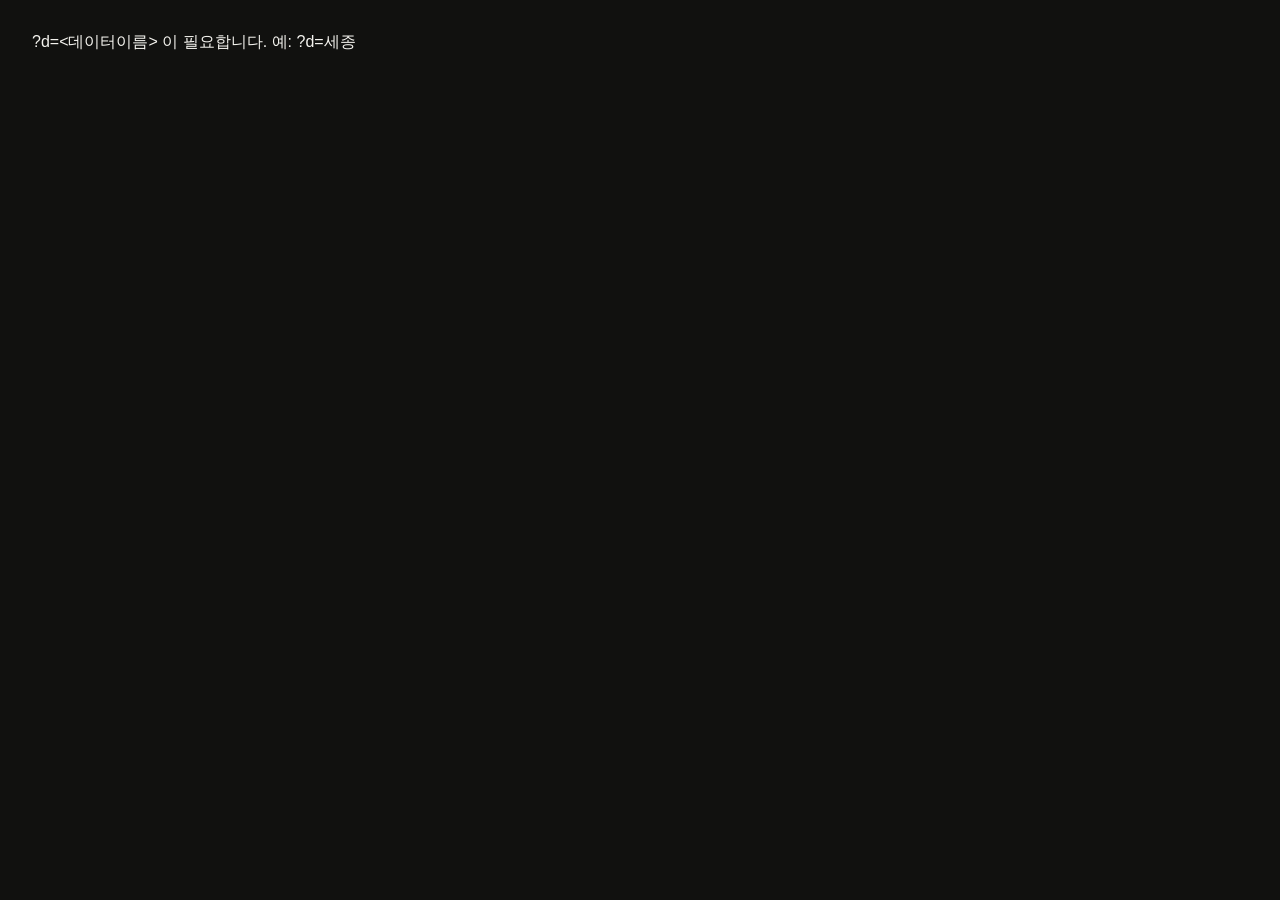
<file: templates/accordion.html>
<!DOCTYPE html>
<html lang="ko">
<head>
<meta charset="UTF-8" />
<meta name="viewport" content="width=device-width, initial-scale=1.0" />
<title>소재</title>
<style>
  :root {
    --bg: #11110f; --text: #f4f3ee; --border: rgba(255,255,255,0.16);
    --accent: #e9e4d0; --accent-ink: #11110f; --radius: 16px;
    --font: "Pretendard", -apple-system, BlinkMacSystemFont, "Apple SD Gothic Neo", sans-serif;
  }
  * { box-sizing: border-box; margin: 0; padding: 0; }
  html, body { height: 100%; }
  body { font-family: var(--font); background: var(--bg); color: var(--text); -webkit-font-smoothing: antialiased; display: flex; flex-direction: column; min-height: 100%; overflow: hidden; }
  .home { position: fixed; top: 18px; left: 18px; width: 40px; height: 40px; display: flex; align-items: center; justify-content: center; border-radius: 50%; background: rgba(0,0,0,0.4); border: 1px solid var(--border); color: var(--text); text-decoration: none; font-size: 1.1rem; z-index: 30; }
  .home:hover { background: rgba(0,0,0,0.7); }
  .accordion { flex: 1; display: flex; gap: 10px; padding: clamp(14px, 2.5vw, 34px); height: 100vh; }
  .panel { position: relative; flex: 1; border-radius: var(--radius); overflow: hidden; cursor: pointer; background-size: cover; background-position: center; box-shadow: 0 10px 30px -12px rgba(0,0,0,0.7); transition: flex 0.55s cubic-bezier(.22,.61,.36,1); min-width: 0; }
  .panel::after { content: ""; position: absolute; inset: 0; background: linear-gradient(to top, rgba(0,0,0,0.85) 0%, rgba(0,0,0,0.35) 45%, rgba(0,0,0,0.5) 100%); transition: background 0.5s ease; }
  .panel.active { flex: 5.5; }
  .panel.active::after { background: linear-gradient(to top, rgba(0,0,0,0.82) 0%, rgba(0,0,0,0.05) 50%, rgba(0,0,0,0.15) 100%); }
  .tab { position: absolute; bottom: 22px; left: 0; right: 0; text-align: center; z-index: 2; font-size: 1.15rem; font-weight: 700; writing-mode: vertical-rl; margin: 0 auto; color: #fff; transition: opacity 0.3s ease; }
  .panel.active .tab { opacity: 0; }
  .content { position: absolute; left: clamp(20px, 3vw, 44px); bottom: clamp(18px, 3vw, 40px); width: clamp(280px, 40vw, 560px); z-index: 3; opacity: 0; transform: translateX(26px); pointer-events: none; color: #fff; }
  .panel.active .content { animation: textIn 0.5s ease 0.12s forwards; pointer-events: auto; }
  .panel.leaving .content { animation: textOut 0.32s ease forwards; }
  @keyframes textIn { from { opacity: 0; transform: translateX(26px); } to { opacity: 1; transform: translateX(0); } }
  @keyframes textOut { from { opacity: 1; transform: translateX(0); } to { opacity: 0; transform: translateX(-26px); } }
  .content h2 { font-size: clamp(1.8rem, 3vw, 2.8rem); font-weight: 800; margin-bottom: 0.7rem; letter-spacing: -0.01em; }
  .content p { font-size: clamp(0.95rem, 1.25vw, 1.15rem); line-height: 1.7; color: #ececec; max-width: 60ch; white-space: pre-line; }
  .badge { display: inline-block; margin-top: 1rem; position: relative; font-size: 0.85rem; font-weight: 700; color: var(--accent-ink); background: var(--accent); padding: 0.35rem 0.8rem; border-radius: 999px; cursor: help; }
  .badge .tip { position: absolute; bottom: calc(100% + 10px); left: 0; width: 320px; background: rgba(20,20,18,0.97); border: 1px solid rgba(255,255,255,0.15); color: #ece9e0; font-weight: 400; font-size: 0.85rem; line-height: 1.6; padding: 0.8rem 1rem; border-radius: 12px; opacity: 0; transform: translateY(6px); transition: opacity 0.2s, transform 0.2s; pointer-events: none; white-space: pre-line; }
  .badge:hover .tip { opacity: 1; transform: translateY(0); }
  @media (max-width: 760px) {
    .accordion { flex-direction: column; height: 100vh; overflow-y: auto; scroll-snap-type: y proximity; -webkit-overflow-scrolling: touch; gap: 12px; padding: 12px; }
    .panel, .panel.active { flex: none; height: 86vh; scroll-snap-align: center; transition: none; }
    /* 모바일: 각 패널이 한 화면 = 소재 하나. 스크롤하면 다음 소재로. 텍스트 항상 표시 */
    .panel::after { background: linear-gradient(to top, rgba(0,0,0,0.82) 0%, rgba(0,0,0,0.05) 55%, rgba(0,0,0,0.2) 100%); }
    .tab { display: none; }
    .content { left: 24px; right: 24px; bottom: 36px; width: auto; opacity: 1; transform: none; pointer-events: auto; animation: none !important; }
  }
</style>
</head>
<body>
  <a class="home" href="../index.html" title="홈으로">←</a>
  <div class="accordion" id="accordion"></div>

  <script src="../lib/load-config.js"></script>
  <script>
    loadConfig('accordion', (cfg) => {
      document.title = '소재 · ' + (cfg.title || '');
      const root = document.getElementById('accordion');
      const panels = cfg.panels.map((p, i) => {
        const el = document.createElement('div');
        el.className = 'panel' + (i === 0 ? ' active' : '');
        el.style.backgroundImage = `url('${cfg.assetBase}${p.img}')`;
        let badge = '';
        if (p.badge) badge = `<span class="badge">${p.badge.label}<span class="tip">${p.badge.tip}</span></span>`;
        el.innerHTML = `<div class="tab">${p.tab}</div><div class="content"><h2>${p.title}</h2><p>${p.desc}</p>${badge}</div>`;
        root.appendChild(el);
        return el;
      });
      function activate(p) {
        const prev = panels.find((x) => x.classList.contains('active'));
        if (prev === p) return;
        if (prev) { prev.classList.remove('active'); prev.classList.add('leaving'); setTimeout(() => prev.classList.remove('leaving'), 340); }
        p.classList.add('active');
      }
      // 데스크톱: 호버/클릭으로 패널 확대. (모바일은 스크롤-스냅으로 각 소재가 한 화면씩 — CSS에서 처리)
      panels.forEach((p) => { p.addEventListener('mouseenter', () => activate(p)); p.addEventListener('click', () => activate(p)); });
    });
  </script>
</body>
</html>
</file>
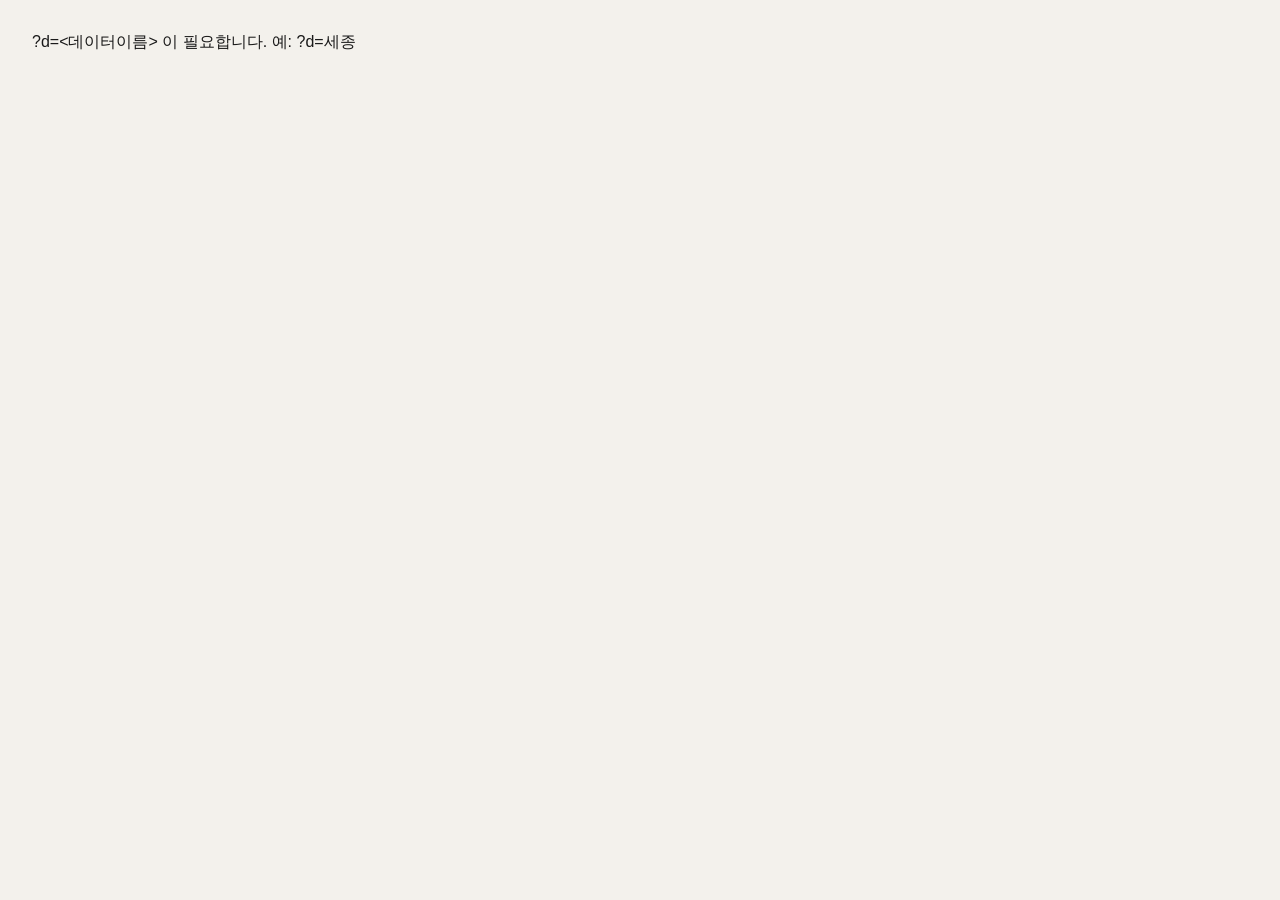
<file: templates/gallery.html>
<!DOCTYPE html>
<html lang="ko">
<head>
<meta charset="UTF-8" />
<meta name="viewport" content="width=device-width, initial-scale=1.0" />
<title>많은 옵션</title>
<style>
  :root {
    --bg: #f3f1ec; --surface: #fff; --surface2: #eceae4; --text: #1a1a1a; --muted: #8a8a82; --border: #e6e4dd;
    --accent: #1a1a1a; --radius: 10px;
    --font: "Pretendard", -apple-system, BlinkMacSystemFont, "Apple SD Gothic Neo", sans-serif;
  }
  * { box-sizing: border-box; margin: 0; padding: 0; }
  html, body { height: 100%; }
  body { font-family: var(--font); background: var(--bg); color: var(--text); -webkit-font-smoothing: antialiased; height: 100vh; overflow: hidden; }
  .home { position: fixed; top: 18px; left: 18px; width: 40px; height: 40px; display: flex; align-items: center; justify-content: center; border-radius: 50%; background: var(--surface); border: 1px solid var(--border); color: var(--muted); text-decoration: none; font-size: 1.1rem; z-index: 30; }
  .home:hover { color: var(--text); }
  .layout { display: grid; grid-template-columns: 1.35fr 1fr; height: 100vh; }
  .stage { position: relative; background: radial-gradient(120% 90% at 50% 0%, var(--surface), var(--surface2)); overflow: hidden; }
  .stage img { position: absolute; inset: 0; width: 100%; height: 100%; object-fit: cover; object-position: center 16%; opacity: 0; }
  .stage img.show { opacity: 1; animation: approach 0.85s cubic-bezier(.16,.84,.3,1) both; }
  @keyframes approach { 0% { opacity: 0; transform: scale(0.9) translateY(12px); filter: blur(3px); } 55% { opacity: 1; filter: blur(0); } 80% { transform: scale(1.012); } 100% { opacity: 1; transform: scale(1); } }
  .caption { position: absolute; left: 32px; bottom: 28px; z-index: 4; font-size: 1.5rem; font-weight: 800; letter-spacing: -0.01em; color: var(--text); text-shadow: 0 1px 12px rgba(255,255,255,0.55); }
  .caption span { font-size: 0.95rem; font-weight: 600; color: var(--muted); display: block; }
  .grid-wrap { background: var(--surface); border-left: 1px solid var(--border); padding: clamp(10px, 1.2vw, 18px); overflow: hidden; }
  .grid { display: grid; gap: clamp(6px, 0.7vw, 12px); height: 100%; }
  .thumb { position: relative; border-radius: var(--radius); overflow: hidden; cursor: pointer; border: 2px solid transparent; transition: transform 0.18s ease, border-color 0.18s ease; min-height: 0; }
  .thumb img { width: 100%; height: 100%; object-fit: cover; display: block; transition: transform 0.3s ease; }
  .thumb .num { position: absolute; top: 5px; left: 7px; font-size: 0.7rem; font-weight: 700; color: #fff; text-shadow: 0 1px 3px rgba(0,0,0,0.6); z-index: 2; }
  .thumb:hover { transform: translateY(-2px); }
  .thumb:hover img { transform: scale(1.08); }
  .thumb.active { border-color: var(--accent); }
  .thumb.active::after { content: ""; position: absolute; inset: 0; box-shadow: inset 0 0 0 2px var(--surface); border-radius: calc(var(--radius) - 2px); }
  @media (max-width: 820px) { .layout { grid-template-columns: 1fr; grid-template-rows: 1fr auto; } .grid-wrap { border-left: none; border-top: 1px solid var(--border); } }
</style>
</head>
<body>
  <a class="home" href="../index.html" title="홈으로">←</a>
  <div class="layout">
    <div class="stage" id="stage"><div class="caption" id="caption"></div></div>
    <div class="grid-wrap"><div class="grid" id="grid"></div></div>
  </div>

  <script src="../lib/load-config.js"></script>
  <script>
    loadConfig('gallery', (cfg) => {
      document.title = '많은 옵션 · ' + (cfg.title || '');
      const N = cfg.count, pad = (n) => String(n).padStart(2, '0');
      const grid = document.getElementById('grid');
      const stage = document.getElementById('stage');
      const caption = document.getElementById('caption');
      // 균일 그리드(cols/rows) 또는 행별 칸 수가 다른 배열(rowPattern: 예 [3,3,3,3,4,4])
      let spanByIndex = null;
      if (cfg.rowPattern) {
        const gcd = (a, b) => (b ? gcd(b, a % b) : a), lcm = (a, b) => (a / gcd(a, b)) * b;
        const L = cfg.rowPattern.reduce((a, b) => lcm(a, b));
        grid.style.gridTemplateColumns = `repeat(${L}, 1fr)`;
        grid.style.gridTemplateRows = `repeat(${cfg.rowPattern.length}, 1fr)`;
        spanByIndex = [];
        cfg.rowPattern.forEach((c) => { for (let k = 0; k < c; k++) spanByIndex.push(L / c); });
      } else {
        grid.style.gridTemplateColumns = `repeat(${cfg.cols}, 1fr)`;
        grid.style.gridTemplateRows = `repeat(${cfg.rows}, 1fr)`;
      }

      const layerA = document.createElement('img'), layerB = document.createElement('img');
      [layerA, layerB].forEach((l) => { l.style.objectPosition = cfg.modelObjectPosition || 'center 16%'; });
      stage.prepend(layerB); stage.prepend(layerA);
      let front = layerA, back = layerB;
      for (let i = 1; i <= N; i++) { const im = new Image(); im.src = cfg.modelBase + cfg.modelPrefix + pad(i) + '.png'; }

      const posByIndex = cfg.patternObjectPositionByIndex || {};
      const thumbs = [];
      for (let i = 1; i <= N; i++) {
        const t = document.createElement('div');
        t.className = 'thumb'; t.dataset.n = i;
        const pos = posByIndex[String(i)] || cfg.patternObjectPosition || 'center';
        t.innerHTML = `<span class="num">${pad(i)}</span><img src="${cfg.patternBase}${cfg.patternPrefix}${pad(i)}.png" alt="옵션 ${pad(i)}" style="object-position:${pos}">`;
        if (spanByIndex) t.style.gridColumn = `span ${spanByIndex[i - 1]}`;
        grid.appendChild(t); thumbs.push(t);
      }
      const setCap = (i) => { caption.innerHTML = `${cfg.captionPrefix} ${pad(i)}<span>${cfg.sub || ''}</span>`; };
      function select(i) {
        thumbs.forEach((t) => t.classList.toggle('active', +t.dataset.n === i));
        setCap(i);
        const src = cfg.modelBase + cfg.modelPrefix + pad(i) + '.png';
        const img = new Image();
        img.onload = () => { back.src = src; back.classList.add('show'); front.classList.remove('show'); [front, back] = [back, front]; };
        img.src = src;
      }
      thumbs.forEach((t) => { const i = +t.dataset.n; t.addEventListener('mouseenter', () => select(i)); t.addEventListener('click', () => select(i)); });
      select(1);
    });
  </script>
</body>
</html>
</file>
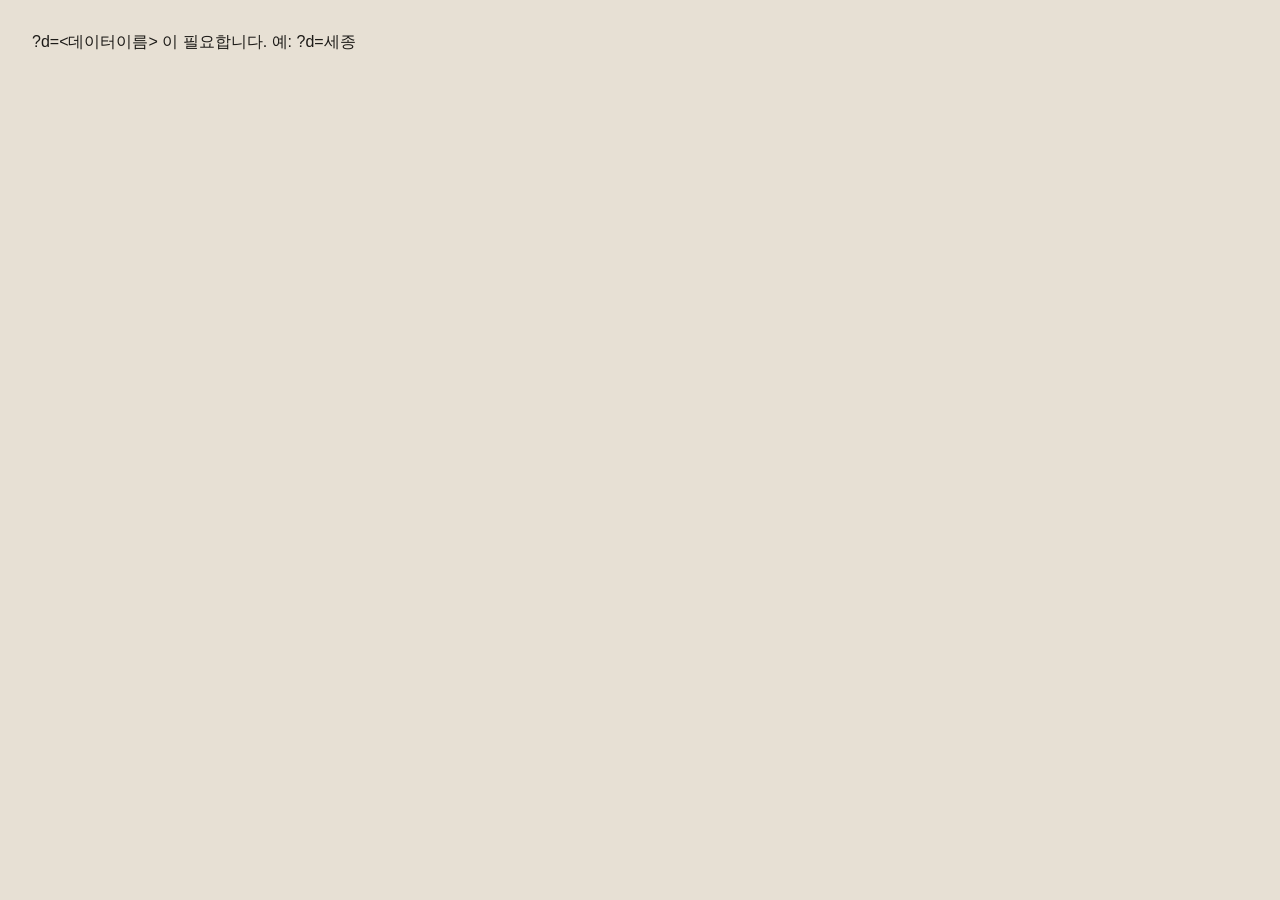
<file: templates/opening.html>
<!DOCTYPE html>
<html lang="ko">
<head>
<meta charset="UTF-8" />
<meta name="viewport" content="width=device-width, initial-scale=1.0" />
<title>오프닝</title>
<style>
  :root {
    --bg: #e7e0d4; --surface: #f6f2ea; --border: #e0dbd0; --text: #1d1b18; --muted: #8a857c;
    --radius: 30px; --frame-bg: #d6d5d1;
    --font: "Pretendard", -apple-system, BlinkMacSystemFont, "Apple SD Gothic Neo", sans-serif;
  }
  * { box-sizing: border-box; margin: 0; padding: 0; }
  html, body { height: 100%; }
  body { font-family: var(--font); background: var(--bg); color: var(--text); -webkit-font-smoothing: antialiased; overflow: hidden; }
  .home { position: fixed; top: 18px; left: 18px; width: 40px; height: 40px; display: flex; align-items: center; justify-content: center; border-radius: 50%; background: var(--surface); border: 1px solid var(--border); color: var(--muted); text-decoration: none; font-size: 1.1rem; z-index: 50; }
  .home:hover { color: var(--text); }
  .carousel { display: flex; height: 100vh; overflow-x: auto; scroll-snap-type: x mandatory; scroll-behavior: smooth; scrollbar-width: none; cursor: grab; align-items: center; gap: 2.5vw; padding: 0 7vw; }
  .carousel::-webkit-scrollbar { display: none; }
  .carousel.dragging { cursor: grabbing; scroll-behavior: auto; }
  .slide { flex: 0 0 84vw; height: 86vh; scroll-snap-align: center; }
  .frame { width: 100%; height: 100%; background: var(--frame-bg); border: 1px solid var(--border); border-radius: var(--radius); box-shadow: 0 30px 70px -30px rgba(0,0,0,0.35); overflow: hidden; display: flex; align-items: center; justify-content: center; }
  .frame img { width: 100%; height: 100%; object-fit: contain; display: block; }
  .hint { position: fixed; right: 26px; top: 50%; font-size: 2.6rem; opacity: 0.22; z-index: 40; pointer-events: none; animation: nudge 1.6s ease-in-out infinite; }
  @keyframes nudge { 0%,100% { transform: translateX(0); opacity: 0.16; } 50% { transform: translateX(14px); opacity: 0.3; } }
  .hint.hide { opacity: 0; transition: opacity 0.4s; }
  @media (max-width: 760px) { .slide { flex-basis: 88vw; } }
</style>
</head>
<body>
  <a class="home" href="../index.html" title="홈으로">←</a>
  <div class="carousel" id="carousel"></div>
  <div class="hint" id="hint">👉</div>

  <script src="../lib/load-config.js"></script>
  <script>
    loadConfig('opening', (cfg) => {
      document.title = '오프닝 · ' + (cfg.title || '');
      if (cfg.frameBg) document.documentElement.style.setProperty('--frame-bg', cfg.frameBg);
      const carousel = document.getElementById('carousel');
      cfg.slides.forEach((src) => {
        const slide = document.createElement('div');
        slide.className = 'slide';
        slide.innerHTML = `<div class="frame"><img src="${cfg.assetBase}${src}" alt=""></div>`;
        carousel.appendChild(slide);
      });
      const slides = [...document.querySelectorAll('.slide')];
      const hint = document.getElementById('hint');
      carousel.addEventListener('scroll', () => { if (carousel.scrollLeft > 40) hint.classList.add('hide'); }, { passive: true });
      let down = false, startX = 0, startScroll = 0;
      carousel.addEventListener('mousedown', (e) => { down = true; startX = e.pageX; startScroll = carousel.scrollLeft; carousel.classList.add('dragging'); });
      window.addEventListener('mouseup', () => { down = false; carousel.classList.remove('dragging'); });
      window.addEventListener('mousemove', (e) => { if (down) carousel.scrollLeft = startScroll - (e.pageX - startX); });
      window.addEventListener('keydown', (e) => {
        const w = slides[0].offsetWidth + window.innerWidth * 0.025;
        if (e.key === 'ArrowRight') carousel.scrollBy({ left: w, behavior: 'smooth' });
        if (e.key === 'ArrowLeft') carousel.scrollBy({ left: -w, behavior: 'smooth' });
      });
    });
  </script>
</body>
</html>
</file>
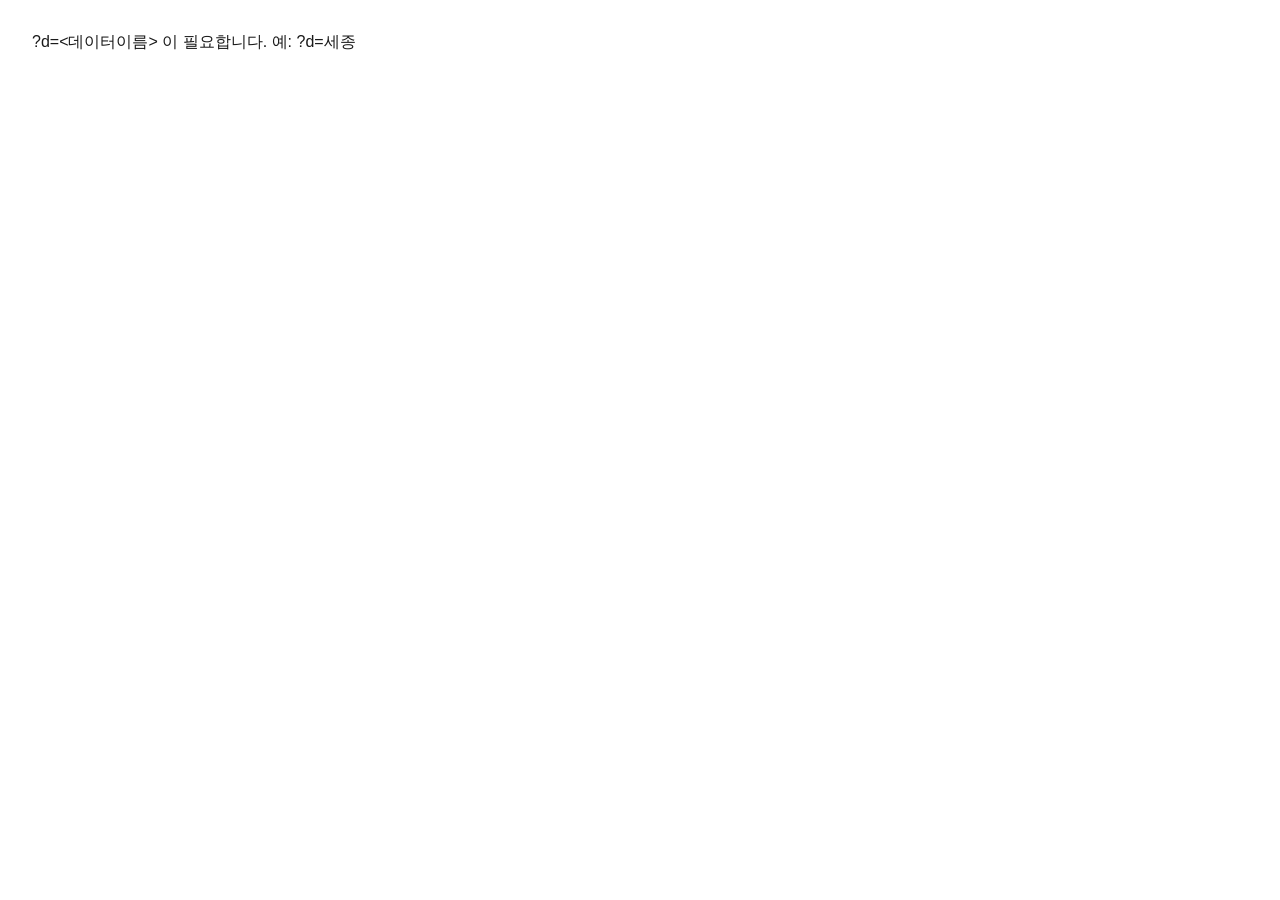
<file: templates/picker.html>
<!DOCTYPE html>
<html lang="ko">
<head>
<meta charset="UTF-8" />
<meta name="viewport" content="width=device-width, initial-scale=1.0" />
<title>적은 옵션</title>
<style>
  :root {
    --bg: #fff; --surface: #fff; --text: #1a1a1a; --muted: #b3b3b3; --border: #e3e3e3;
    --accent: #1a1a1a; --stage-bg: #2b2c30;
    --font: "Pretendard", -apple-system, BlinkMacSystemFont, "Apple SD Gothic Neo", sans-serif;
  }
  * { box-sizing: border-box; margin: 0; padding: 0; }
  html, body { height: 100%; }
  body { font-family: var(--font); background: var(--bg); color: var(--text); -webkit-font-smoothing: antialiased; display: flex; flex-direction: column; min-height: 100%; }
  .home { position: fixed; top: 18px; left: 18px; width: 40px; height: 40px; display: flex; align-items: center; justify-content: center; border-radius: 50%; background: var(--surface); border: 1px solid var(--border); color: var(--muted); text-decoration: none; font-size: 1.1rem; z-index: 30; }
  .home:hover { color: var(--text); }
  .picker { display: flex; gap: 2.6rem; padding: 2.4rem 3rem 1.8rem; background: var(--surface); flex-wrap: wrap; }
  .swatch { display: flex; flex-direction: column; align-items: center; gap: 0.7rem; background: none; border: none; cursor: pointer; padding: 0; }
  .dot-ring { width: 64px; height: 64px; border-radius: 50%; display: flex; align-items: center; justify-content: center; border: 2px solid transparent; transition: border-color 0.18s ease; }
  .dot { width: 52px; height: 52px; border-radius: 50%; box-shadow: inset 0 0 0 1px rgba(0,0,0,0.06); transition: transform 0.18s ease; }
  .label { font-size: 0.95rem; color: var(--muted); font-weight: 500; transition: color 0.18s ease; white-space: nowrap; }
  .swatch:hover .dot { transform: scale(1.06); }
  .swatch.active .dot-ring { border-color: var(--accent); }
  .swatch.active .label { color: var(--text); font-weight: 700; }
  .stage { flex: 1; background: var(--stage-bg); position: relative; overflow: hidden; min-height: 60vh; }
  .stage img { position: absolute; inset: 0; width: 100%; height: 100%; object-fit: cover; opacity: 0; transition: opacity 0.45s ease; }
  .stage img.show { opacity: 1; }
  @media (max-width: 720px) { .picker { gap: 1.4rem; padding: 1.4rem 1.2rem; justify-content: space-around; } .dot-ring { width: 54px; height: 54px; } .dot { width: 44px; height: 44px; } .label { font-size: 0.82rem; } }
</style>
</head>
<body>
  <a class="home" href="../index.html" title="홈으로">←</a>
  <nav class="picker" id="picker"></nav>
  <div class="stage" id="stage"></div>

  <script src="../lib/load-config.js"></script>
  <script>
    loadConfig('picker', (cfg) => {
      document.documentElement.style.setProperty('--stage-bg', cfg.stageBg || '#2b2c30');
      document.title = '적은 옵션 · ' + (cfg.title || '');
      const picker = document.getElementById('picker');
      const stage = document.getElementById('stage');
      const layers = {};
      const swatches = cfg.items.map((it, i) => {
        const b = document.createElement('button');
        b.className = 'swatch' + (i === 0 ? ' active' : '');
        b.innerHTML = `<span class="dot-ring"><span class="dot" style="background:${it.color}"></span></span><span class="label">${it.label}</span>`;
        picker.appendChild(b);
        const img = document.createElement('img');
        img.src = cfg.assetBase + it.img; img.alt = it.label;
        stage.appendChild(img); layers[i] = img;
        return b;
      });
      function select(i) {
        swatches.forEach((s, j) => s.classList.toggle('active', i === j));
        Object.values(layers).forEach((im) => im.classList.remove('show'));
        layers[i].classList.add('show');
      }
      swatches.forEach((s, i) => { s.addEventListener('mouseenter', () => select(i)); s.addEventListener('click', () => select(i)); s.addEventListener('focus', () => select(i)); });
      select(0);
    });
  </script>
</body>
</html>
</file>
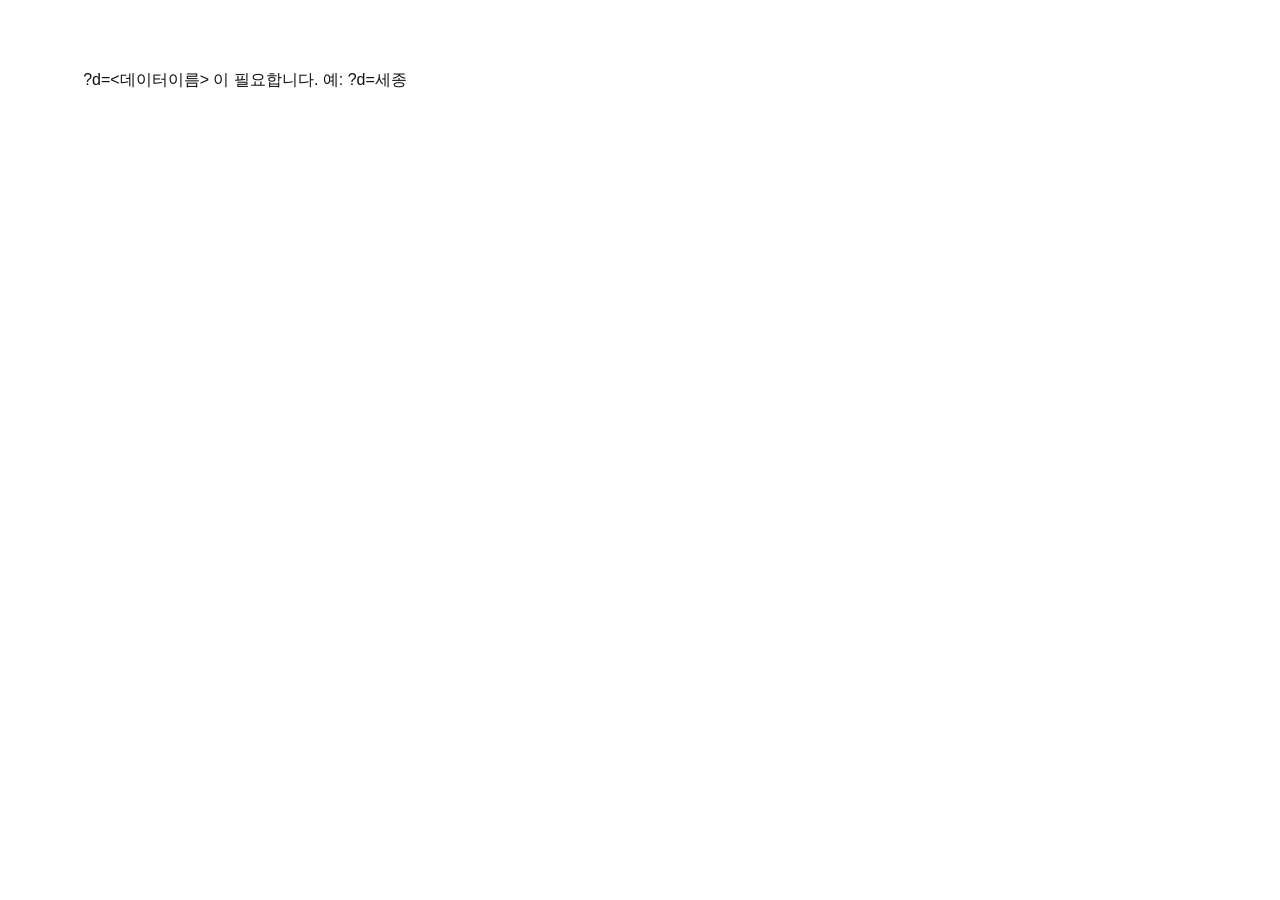
<file: templates/stepper.html>
<!DOCTYPE html>
<html lang="ko">
<head>
<meta charset="UTF-8" />
<meta name="viewport" content="width=device-width, initial-scale=1.0" />
<title>제조 과정</title>
<style>
  :root {
    --bg: #fff; --surface: #fff; --text: #111; --muted: #b0b0b0; --border: #e2e2e2;
    --accent: #1a1a1a; --radius: 18px;
    --font: "Pretendard", -apple-system, BlinkMacSystemFont, "Apple SD Gothic Neo", sans-serif;
  }
  * { box-sizing: border-box; margin: 0; padding: 0; }
  html, body { height: 100%; }
  body { font-family: var(--font); background: var(--bg); color: var(--text); -webkit-font-smoothing: antialiased; padding: 2.4rem clamp(1rem, 4vw, 3.5rem) 3rem; }
  .home { position: fixed; top: 18px; left: 18px; width: 40px; height: 40px; display: flex; align-items: center; justify-content: center; border-radius: 50%; background: var(--surface); border: 1px solid var(--border); color: var(--muted); text-decoration: none; font-size: 1.1rem; z-index: 30; }
  .home:hover { color: var(--text); }
  .steps { display: flex; max-width: 1200px; margin: 0.5rem auto 2rem; }
  .step { position: relative; flex: 1 1 0; display: flex; flex-direction: column; align-items: center; background: none; border: none; cursor: pointer; padding: 0; }
  .step::before, .step::after { content: ""; position: absolute; top: 23px; height: 2px; width: 50%; background: var(--border); z-index: 0; }
  .step::before { left: 0; } .step::after { right: 0; }
  .step:first-child::before { display: none; } .step:last-child::after { display: none; }
  .circle { width: 46px; height: 46px; border-radius: 50%; border: 2px solid var(--border); background: var(--surface); display: flex; align-items: center; justify-content: center; font-size: 0.92rem; font-weight: 600; color: var(--muted); z-index: 2; transition: all 0.18s ease; }
  .name { margin-top: 0.8rem; font-size: 0.92rem; color: var(--muted); font-weight: 500; text-align: center; white-space: nowrap; transition: color 0.18s ease; }
  .step:hover .circle { border-color: color-mix(in srgb, var(--accent) 55%, var(--border)); color: var(--text); }
  .step.active .circle { border-color: var(--accent); color: var(--accent); box-shadow: 0 0 0 4px var(--surface), 0 0 0 6px var(--accent); }
  .step.active .name { color: var(--text); font-weight: 700; }
  .stage { position: relative; max-width: 1200px; margin: 0 auto; aspect-ratio: 16 / 9; background: var(--surface); border: 1px solid var(--border); border-radius: var(--radius); overflow: hidden; box-shadow: 0 12px 30px -14px rgba(0,0,0,0.25); }
  .stage img { position: absolute; inset: 0; width: 100%; height: 100%; object-fit: contain; opacity: 0; transition: opacity 0.4s ease; }
  .stage img.show { opacity: 1; }
  @media (max-width: 760px) { .name { font-size: 0.66rem; } .circle { width: 38px; height: 38px; font-size: 0.78rem; } .step::before, .step::after { top: 19px; } }
</style>
</head>
<body>
  <a class="home" href="../index.html" title="홈으로">←</a>
  <nav class="steps" id="steps"></nav>
  <div class="stage" id="stage"></div>

  <script src="../lib/load-config.js"></script>
  <script>
    loadConfig('stepper', (cfg) => {
      document.title = '제조 과정 · ' + (cfg.title || '');
      const steps = document.getElementById('steps');
      const stage = document.getElementById('stage');
      if (cfg.aspect) stage.style.aspectRatio = cfg.aspect;
      const layers = {};
      const els = cfg.steps.map((st, i) => {
        const b = document.createElement('button');
        b.className = 'step' + (i === 0 ? ' active' : '');
        b.innerHTML = `<span class="circle">${String(i + 1).padStart(2, '0')}</span><span class="name">${st.label}</span>`;
        steps.appendChild(b);
        const img = document.createElement('img');
        img.src = cfg.assetBase + st.img; img.alt = st.label;
        stage.appendChild(img); layers[i] = img;
        return b;
      });
      function select(i) {
        els.forEach((s, j) => s.classList.toggle('active', i === j));
        Object.values(layers).forEach((im) => im.classList.remove('show'));
        layers[i].classList.add('show');
      }
      els.forEach((s, i) => { s.addEventListener('mouseenter', () => select(i)); s.addEventListener('click', () => select(i)); s.addEventListener('focus', () => select(i)); });
      select(0);
    });
  </script>
</body>
</html>
</file>
